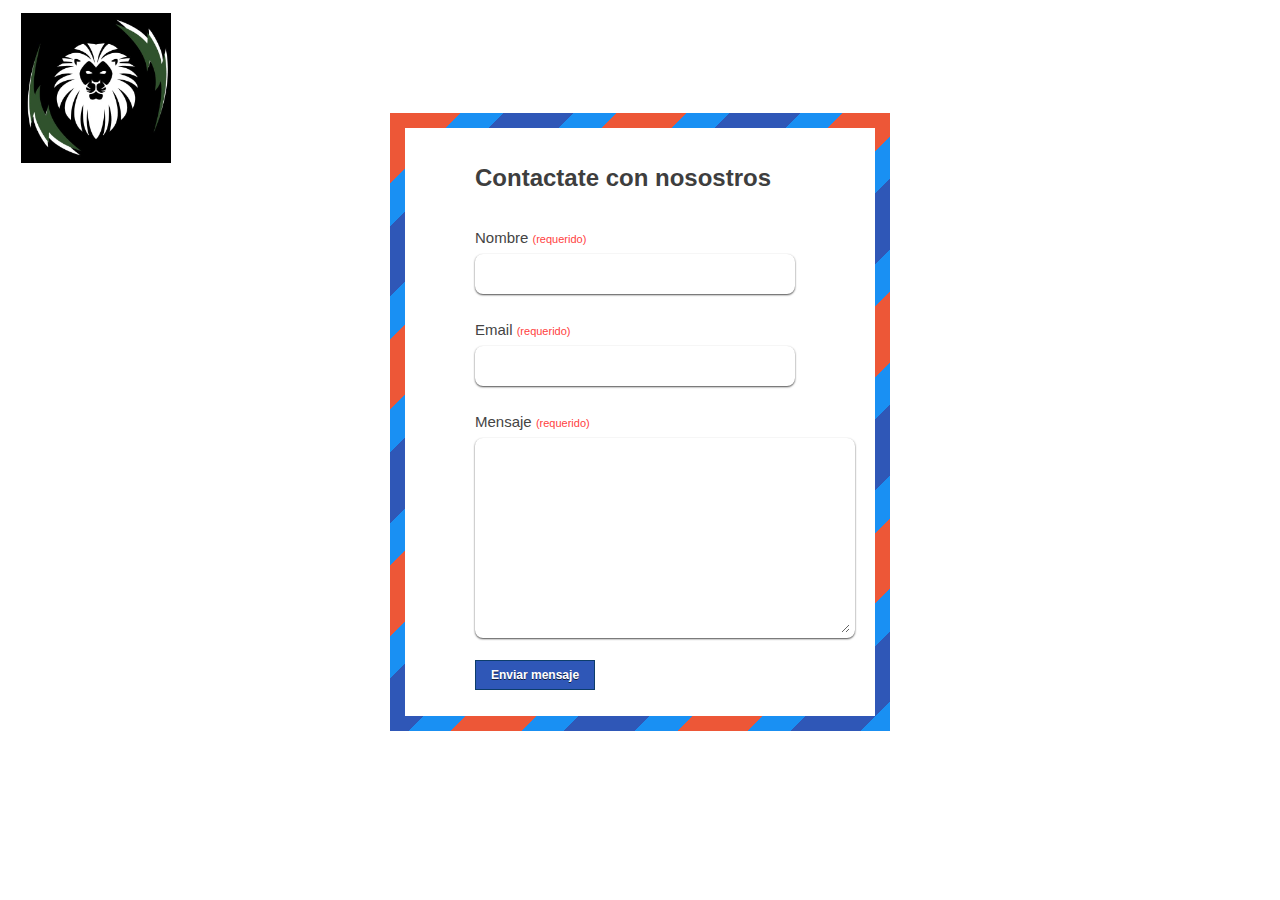
<file: contacto.html>
<!DOCTYPE html>
<html lang="en">

<head>
	<meta charset="UTF-8">
	<meta name="viewport" content="width=device-width, initial-scale=1.0">
	<title>Hunter Gang</title>
</head>
    <link rel="stylesheet" href="css/estilos7.css">
    <link rel="stylesheet" href="css/estilosAL.css">
     <body>

      <body>
        <header class="header">
            <div class="contenedor">
                <div class="barra">
                    <a class="logo " href="Nuevo Index.html">
                        <img src="img/LOGOOOO1.jpeg" alt="">
                    </a>
                </div>
    
            </div>

        <form action="enviar.php" method="POST" class="contact-form" onsubmit="return validar(this);"> 				
            <div class="formulario">
                        <div class="column">
                            <h2>Contactate con nosostros</h2> 

                            <label for="nombre"> Nombre <span>(requerido)</span></label>
                            <input type="text" name="nombre" id="nombre" class="form-input"
                            onBlur="revisar(this)">
                            
                            <label for="email"> Email <span>(requerido)</span></label>
                            <input type="text" name="email" id="email" class="form-input" onBlur="revisar(this)">
                            
                            <label for="asunto">Mensaje <span>(requerido)</span></label>
                               <textarea name="mensaje" id="mensaje" class="form-input" ></textarea>
                         
                             <input   class="form-btn" type="submit" value="Enviar mensaje">
                              </div>  
  </form>
    </body>
</html>
</file>
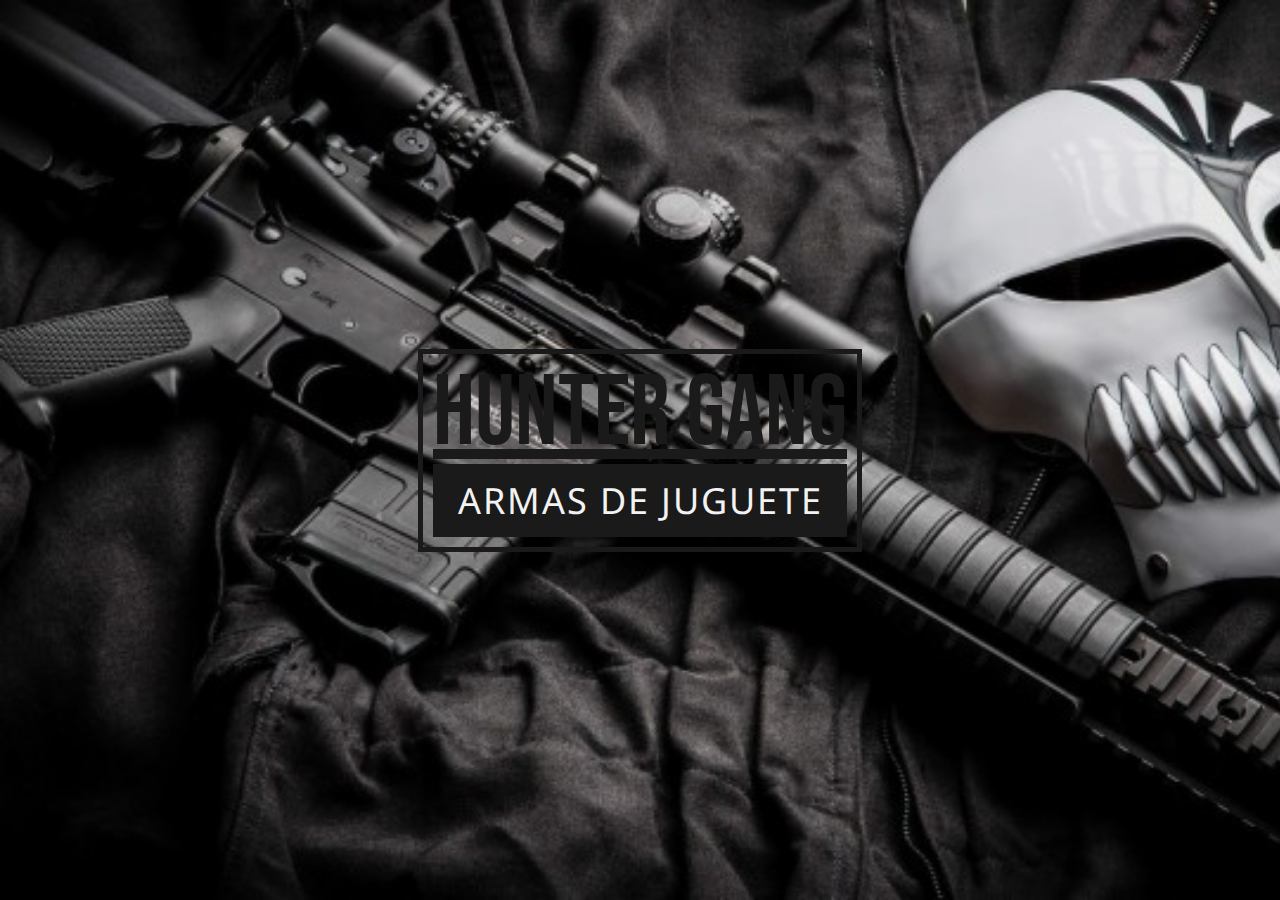
<file: Nuevo Index.html>
<!DOCTYPE html>
<html lang="en">

<head>
	<meta charset="UTF-8">
	<meta http-equiv="X-UA-Compatible" content="IE=edge">
	<meta name="viewport" content="width=device-width, initial-scale=1.0">

	<link href="https://fonts.googleapis.com/css2?family=Bebas+Neue&family=Noto+Sans&display=swap" rel="stylesheet">
	<link rel="stylesheet" href="./css/Nuevo index.css">
	<title>HUNTER GANG</title>
</head>

<body>

	<header>
	</header>
	<main>
		<a href="index.html" class="logotipo" id="logotipo">
			<div class="texto-animado" id="logo">Hunter Gang</div>
			<p class="subtitulo">ARMAS DE JUGUETE</p>
		</a>
	</main>


	<script src="./js/app.js"></script>
</body>

</html>
</file>
<file: css/estilos7.css>
body {

}
section {
	width: 1000px;
	margin: 30px auto;
	text-align: center;
}

.form-input, .error {
	display: block;
	height: 40px;
	width: 0px;
	padding: 6px  10px;
	margin-bottom: 20px;
	font: 14px 'Helvetica Neue', Helvetica, Arial, sans-serif;
	border-radius:         8px;
	-moz-box-shadow:    inset 0 0 1px rgba(0, 0, 0, 0.7), 0 1px 0 rgba(255, 255, 255, 0.1);
	-webkit-box-shadow: inset 0 0 1px rgba(0, 0, 0, 0.7), 0 1px 0 rgba(255, 255, 255, 0.1);
	box-shadow:         inset 0 0 1px rgba(0, 0, 0, 0.7), 0 1px 0 rgba(255, 255, 255, 0.1);
	background-color: #646464;
	-moz-box-shadow:    inset 0 1px 0 rgba(255, 255, 255, 0.3), 0 1px 2px rgba(0, 0, 0, 0.7);
	-webkit-box-shadow: inset 0 1px 0 rgba(255, 255, 255, 0.3), 0 1px 2px rgba(0, 0, 0, 0.7);
	box-shadow:         inset 0 1px 0 rgba(255, 255, 255, 0.3), 0 1px 2px rgba(0, 0, 0, 0.7);
	behavior: url(PIE.htc);
	width: 320px;
	background: #ffffff;
	border: 5px solid #ffffff;
	color: rgb(0, 0, 0);
	position: relative;
}
.error{
	background: #ff9197;
	border: 5px solid red;
}
textarea.form-input {
	height: 200px;
	overflow: auto;
	width: 380px; 
	position: relative;
}
.form-btn {

	padding: 0 15px;
	height: 30px;
	font: bold 12px 'Helvetica Neue', Helvetica, Arial, sans-serif;
	text-align: center;
	color: #fff;
	text-shadow: 0 1px 0 rgba(0, 0, 0, 0.7);
	cursor: pointer;
	border: 1px solid #0d3d6a;
	background-color: #2F57B7;
	clear: both;
	
	text-align: right;
	
}
.form-btn:hover {
	color: #8598C6;
	text-shadow: 0 1px 0 rgba(0, 0, 0, 0.7);
}
.contact-form {
	width: 500px;
	padding: 15px;
	margin: 0 auto;
	position: relative;
	background-color: #1990F3;
	background-image: -webkit-gradient(linear, left top, right bottom, 
										   color-stop(5%,  #bfd1E7), color-stop(5%,  #ed5737),
	                                       color-stop(15%, #ed5737), color-stop(15%, #bfd1E7),
	                                       color-stop(25%, #bfd1E7), color-stop(25%, #2f57b7),
	                                       color-stop(35%, #2f57b7), color-stop(35%, #bfd1E7),
	                                       color-stop(45%, #bfd1E7), color-stop(45%, #ed5737),
	                                       color-stop(55%, #ed5737), color-stop(55%, #bfd1E7),
	                                       color-stop(65%, #bfd1E7), color-stop(65%, #2f57b7),
	                                       color-stop(75%, #2f57b7), color-stop(75%, #bfd1E7),
	                                       color-stop(85%, #bfd1E7), color-stop(85%, #ed5737),
	                                       color-stop(95%, #ed5737), color-stop(95%, #bfd1E7));
	background-image: -webkit-repeating-linear-gradient(135deg, #ed5737 0, #ed5737 50px, transparent 50px, transparent 80px, #2f57b7 80px, #2f57b7 130px, transparent 130px, transparent 160px);
	background-image:    -moz-repeating-linear-gradient(135deg, #ed5737 0, #ed5737 50px, transparent 50px, transparent 80px, #2f57b7 80px, #2f57b7 130px, transparent 130px, transparent 160px);
	background-image:     -ms-repeating-linear-gradient(135deg, #ed5737 0, #ed5737 50px, transparent 50px, transparent 80px, #2f57b7 80px, #2f57b7 130px, transparent 130px, transparent 160px);
	background-image:      -o-repeating-linear-gradient(135deg, #ed5737 0, #ed5737 50px, transparent 50px, transparent 80px, #2f57b7 80px, #2f57b7 130px, transparent 130px, transparent 160px);
	background-image:         repeating-linear-gradient(135deg, #ed5737 0, #ed5737 50px, transparent 50px, transparent 80px, #2f57b7 80px, #2f57b7 130px, transparent 130px, transparent 160px);
	-pie-background:          linear-gradient(135deg, 
										   #bfd1E7 5%,  #ed5737 5%,
	                                       #ed5737 15%, #bfd1E7 15%,
	                                       #bfd1E7 25%, #2f57b7 25%,
	                                       #2f57b7 35%, #bfd1E7 35%,
	                                       #bfd1E7 45%, #ed5737 45%,
	                                       #ed5737 55%, #bfd1E7 55%,
	                                       #bfd1E7 65%, #2f57b7 65%,
	                                       #2f57b7 75%, #bfd1E7 75%,
	                                       #bfd1E7 85%, #ed5737 85%,
	                                       #ed5737 95%, #bfd1E7 95%);
	behavior: url(PIE.htc);
	text-align: left;

}
.formulario {
	overflow: hidden;
	padding: 6px 20px;
	background-color: #fff;
}
.column:first-of-type {
	float: left;
	position: relative;
}

.column:last-of-type {
	float: right;
	margin: 0 0 20px 40px;
	color: #3E3E3E;
}
label {
	color: #444;
	font-size: 15px;
}
label span {
	color: #ff4141;
	font-size: 11px;
}
</file>
<file: css/estilosAL.css>
:root {
    --fuenteHeading: 'PT Sans', sans-serif;
    --fuenteParrafos: 'Open Sans', sans-serif;
    --primario: #784D3C;
    --gris: #e1e1e1;
    --blanco: #ffffff;
    --negro: #000000;
    --red: #8B0000;
}
 
html {
    box-sizing: border-box;
    font-size: 62.5%;
    /* 1 rem = 10px */
}

*,
*:before,
*:after {
    box-sizing: inherit;
}

body {
    font-family: var(--fuenteParrafos);
    font-size: 1.6rem;
    line-height: 2;
}


/* Globales */

.contenedor {
    width: min(90%, 120rem);
    margin: 0 auto;
}

a {
    text-decoration: none;
}

img {
    max-width: 100%;
}


/* Utilidades */

.no-margin {
    margin: 0;
}

.no-padding {
    padding: 0;
}

.webp .header {
    background-image: url(../img/camuflaje.png);
}

.no-webp .header {
    background-image: url(../img/pixlr-bg-result.png);
}

.caja { 
    font-family: sans-serif; 
    font-size: 18px; 
    font-weight: 400; 
    color: #ffffff; 
    background:#000000 }
    
.header {
    height: 60rem;
    background-size: cover;
    background-repeat: no-repeat;
    background-position: center;
}



.header__texto h1 {
    font-size: 100px;
    color: #ffffff;
}

.header__texto {
    text-align: center;
    color: var(--blanco);
    margin-top: 8rem;
    font-size: 22px;
    font-family: 'Uchen', serif;
}


@media (min-width: 768px) {
    .header__texto {
        margin-top: 15rem;
    }
}

.barra {
    padding-top: 4rem;
}

@media (min-width: 768px) {
    .barra {
        display: flex;
        justify-content: space-between;
        align-items: center;
    }
}

.logo {
    color: var(--blanco);
}

.logo img{
    width: 250px;
    display: block;
    margin: -50px;
    margin-top: -35px;
}

@media (min-width: 768px) {
    .navegacion {
        display: flex;
        gap: 2rem;
    }
}

.navegacion__enlace {
    display: block;
    text-align: center;
    font-size: 1.8rem;
    color: var(--blanco);
}

.social{
    position: fixed;
    left: 0;
    top: 200px;
    z-index: 2000;
}

.social ul{
    list-style: none;
}

.social ul li a{
    display: inline-block;
    color: #fff;
    background: black;
    padding: 10px 15px;
    text-decoration: none;
    -webkit-transition: all 500ms ease;
    -o-transition: all 500ms ease;
    transition: all 500ms ease;
}

.social ul li .icon-facebook {background: #3b5998;}
.social ul li .icon-instagram {background: #8A2BE2;}
.social ul li .icon-whatsapp {background: #32CD32;}
.social ul li .icon-twitter {background: #00abf0;}
.social ul li .icon-youtube {background: #FF0000;}

.social ul li a:hover {
    padding: 10px 30px;
    background: #000;
}

.footer {
    background-color: var(--negro);
    padding-bottom: 3rem;
    margin-top: 4rem;
}
</file>
<file: css/Nuevo index.css>
:root {
  --logotipo: #1a1a1a;
  --profesion: #f2f2f2;
  --primario: #2e5fff;
}

* {
  margin: 0;
  padding: 0;
  box-sizing: border-box;
}

body {
  font-family: "Bebas Neue", cursive;
  background-image: url("./../img/fondo.jpg");
  background-repeat: no-repeat;
  background-size: cover;
  background-attachment: fixed;
}

header {
  width: 90%;
  max-width: 1000px;
  margin: auto;
}

.navegacion ul {
  list-style: none;
  float: left;
  display: inline;
  padding: 0 20px 0 160px;
  margin: 0;
  overflow: hidden;
  display: flex;
  justify-content: space-between;
}

header nav ul li a:hover {
  background: var(--profesion);
}

nav ul li a {
  text-decoration: none;
  display: block;
  padding: 10px 20px;
}

@media (min-width: 768px) {
  .navegacion {
    display: flex;
    gap: 2rem;
  }
}

.navegacion__enlace {
  display: block;
  text-align: center;
  font-size: 1.8rem;
  color: rgb(35, 39, 82);
}

main {
  width: 90%;
  margin: auto;
  max-width: 800px;
  min-height: 100vh;
  display: flex;
  flex-direction: column;
  align-items: center;
  justify-content: center;
}

.logotipo {
  padding: 10px;
  border: 5px solid var(--logotipo);
  color: var(--logotipo);
}

.logotipo .subtitulo {
  text-align: center;
  color: var(--profesion);
  background: var(--logotipo);
  padding: 12px 20px;
  transition: 0.5s ease all;
  font-size: 36px;
  font-family: "Noto Sans", sans-serif;
  text-transform: uppercase;
  letter-spacing: 2px;
}

.logotipo:hover .subtitulo {
  background: var(--primario);
}

.texto-animado {
  display: flex;
  justify-content: center;
  overflow: hidden;
}

.texto-animado > div {
  display: flex;
  flex-direction: column;
  position: relative;
  transition: 0.3s ease all;
}

.texto-animado > div.animacion {
  transform: translateY(-100px);
}

.texto-animado > div span {
  font-size: 100px;
  font-weight: normal;
  line-height: 100px;
}

.texto-animado .segunda-linea {
  position: absolute;
  top: 100px;
}

@media screen and (max-width: 600px) {
  .texto-animado > div span {
    font-size: 50px;
    line-height: 50px;
  }

  .texto-animado .segunda-linea {
    top: 50px;
  }

  .texto-animado > div.animacion {
    transform: translateY(-50px);
  }

  .logotipo .subtitulo {
    font-size: 20px;
  }
}
</file>
